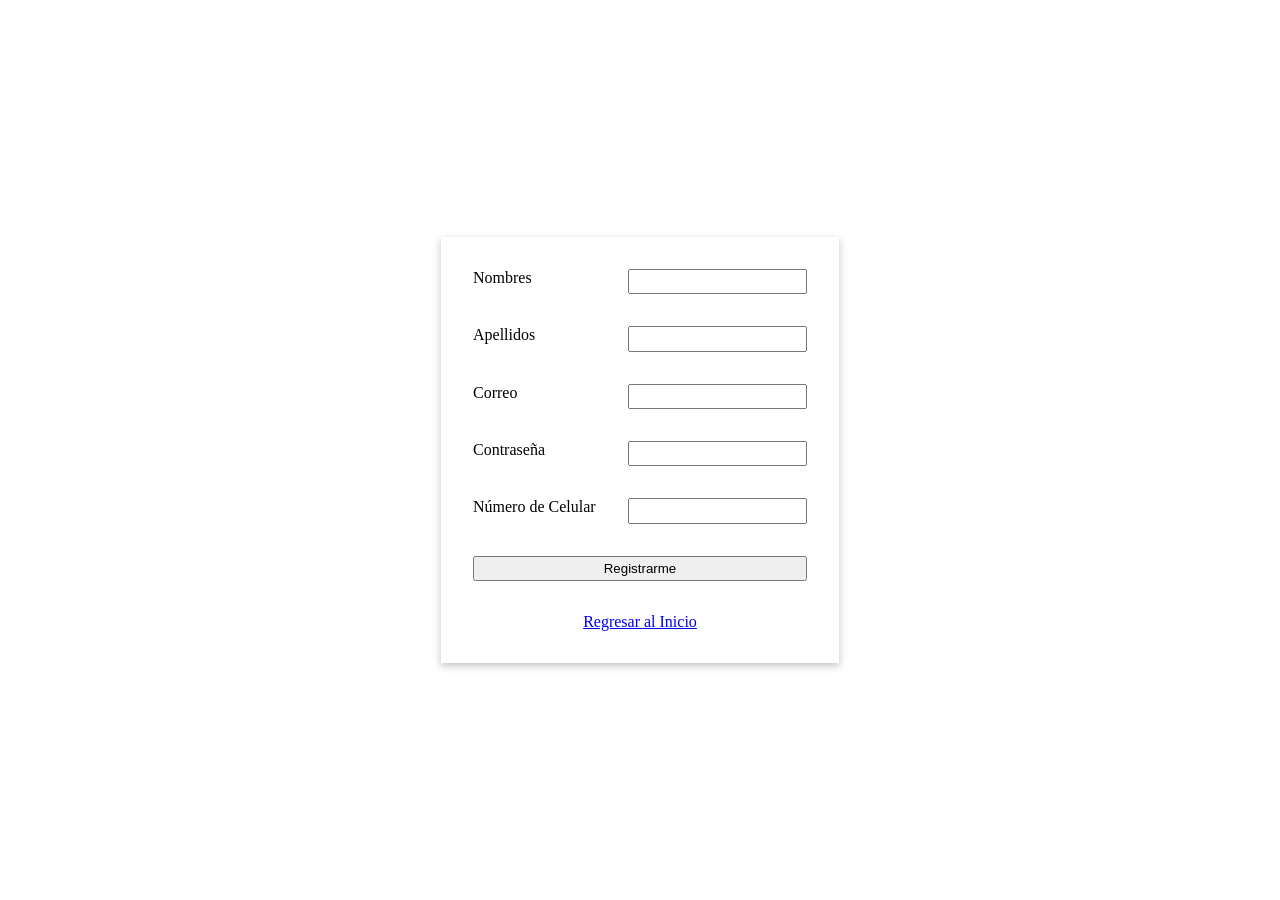
<file: templates/signup.html>
<!DOCTYPE html>
<html>
	<head>
		<title>Registrarse</title>
		<link rel="stylesheet" href="../static/css/signup.css"
	</head>
	<body>
		<div class="root">
			<div class="container">
				<form id="form-signup">
					<label>Nombres</label>
					<input id="name" type="text" required/>
					<label>Apellidos</label>
					<input id="lastname" type="text" required/>
					<label>Correo</label>
					<input id="email" type="text" required/>
					<label>Contrase&ntilde;a</label>
					<input id="password" type="password" required/>
					<label>N&uacute;mero de Celular</label>
					<input id="phonenumber" type="number" required/>
					<input value="Registrarme" type="submit" class="button-register"/>
					<div class="back-ref">
						<a href="/">Regresar al Inicio</a>
					</div>
				</form>
			</div>
		</div>

		<script src="../static/js/signup.js"></script>
	</body>
</html>
</file>
<file: static/css/signup.css>
html, body{
	height:100vh;
}

*{
	padding:0;
	margin:0;
}

.root{
	display:flex;
	justify-content:center;
	align-items:center;
	height:100%;
}

.container{
	display:flex;
	align-items:center;
	align-items:center;
	box-shadow: rgba(0, 0, 0, 0.24) 0px 3px 8px;
	padding:2rem;
}

form{
	display:grid;
	grid-template-columns:auto auto;
	grid-template-rows:auto auto auto auto auto auto auto;
	row-gap:2rem;
	column-gap:2rem;
	font-family:"Calibri";
}

.button-register, .back-ref{
	grid-column-start:1;
	grid-column-end:3;
	width:100%;
}
input{
	padding:.2rem;
}

.back-ref{
	text-align:center;
}
</file>
